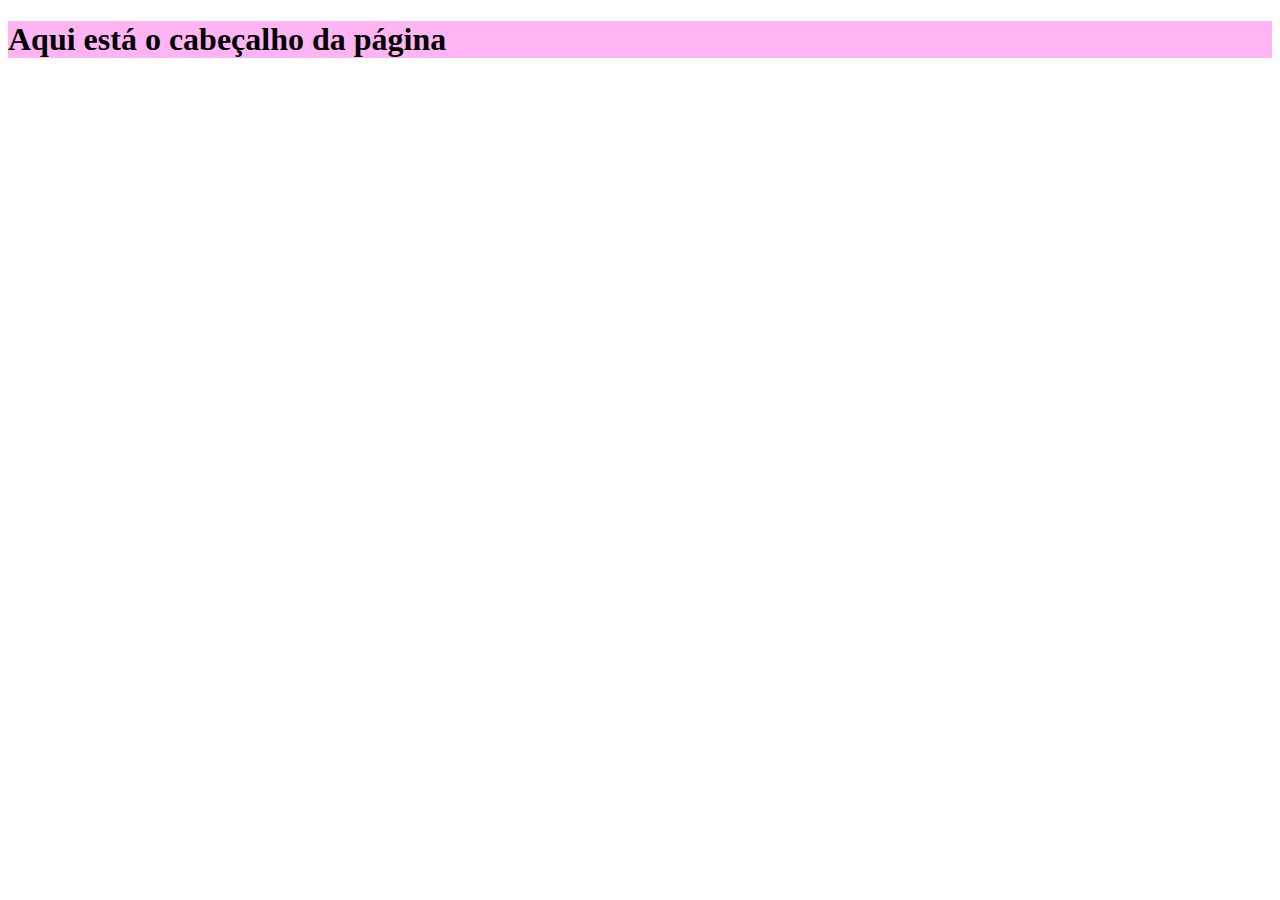
<file: Ex1Test/index.html>
<!DOCTYPE html>
<html lang="pt-br">
  <head>
    <meta charset="UTF-8" />
    <meta name="viewport" content="width=device-width, initial-scale=1.0" />
    <title>Exemplo de Especifidade</title>
    <link rel="stylesheet" href="styles.css" />
  </head>
  <body>
    <header>
      <h1
        class="titulo"
        id="destaque"
        style="background-color: rgb(255, 181, 244)"
      >
        Aqui está o cabeçalho da página
      </h1>
    </header>
  </body>
</html>
</file>
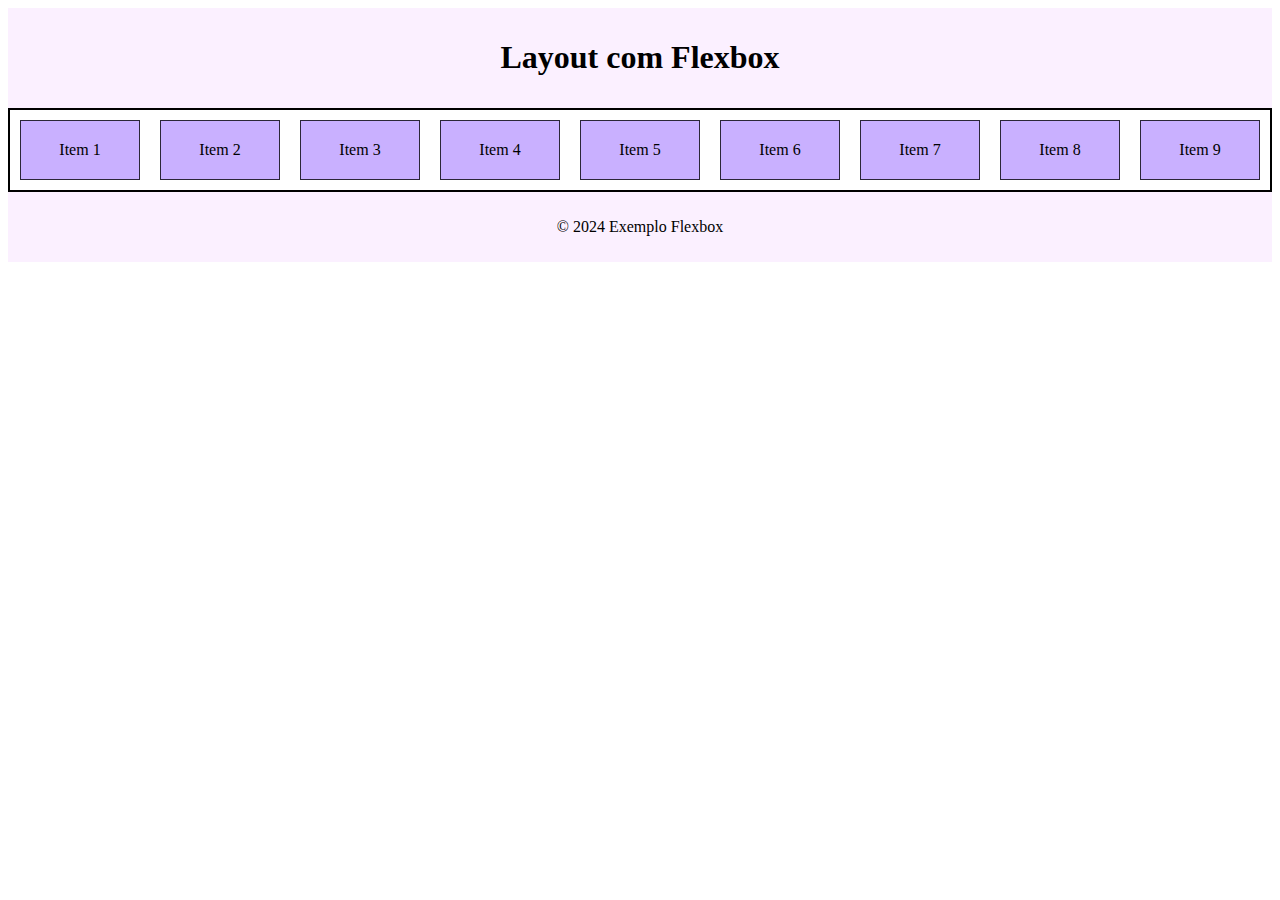
<file: FLEXBOX/index.html>
<!DOCTYPE html>
<html lang="pt-br">
<head>
    <meta charset="UTF-8">
    <meta name="viewport" content="width=device-width, initial-scale=1.0">
    <title>Exemplo Flexbox</title>
    <link rel="stylesheet" href="styles.css">
</head>
<body>
    <header><h1>Layout com Flexbox</h1></header>
    <main>
        <div class="conteiner">
            <div class="item">Item 1</div>
            <div class="item">Item 2</div>
            <div class="item">Item 3</div>
            <div class="item">Item 4</div>
            <div class="item">Item 5</div>
            <div class="item">Item 6</div>
            <div class="item">Item 7</div>
            <div class="item">Item 8</div>
            <div class="item">Item 9</div>
        </div>
    </main>
    <footer>
        <p>&copy; 2024 Exemplo Flexbox</p>
    </footer>
</body>
</html>
</file>
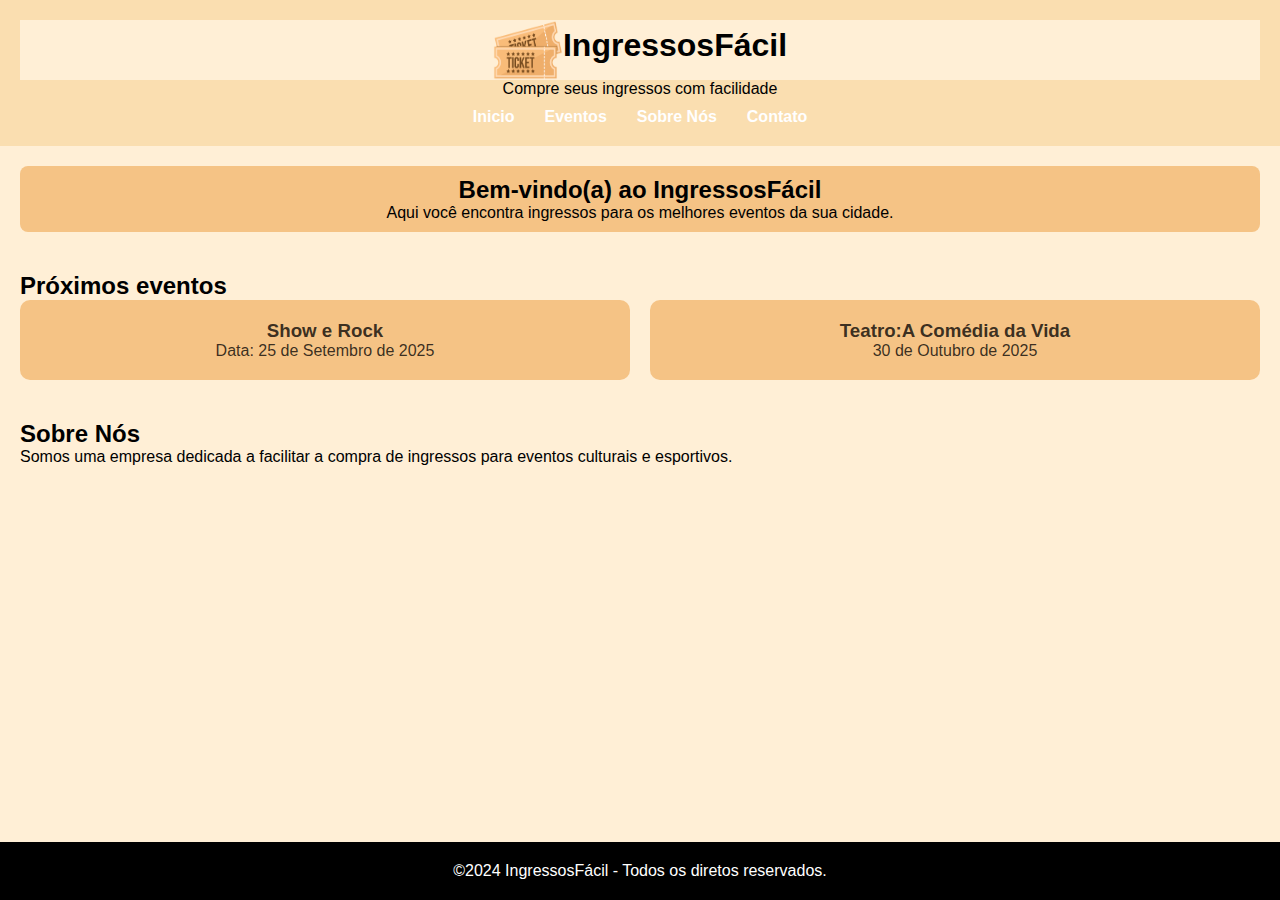
<file: IngressoEX/index.html>
<!DOCTYPE html>
<html lang="pt-br">
  <head>
    <meta charset="UTF-8" />
    <meta name="viewport" content="width=device-width, initial-scale=1.0" />
    <title>Páginas de VIO</title>
    <link rel="stylesheet" href="styles.css" />
  </head>
  <body>
    <header>
      <div class="logo">
        <img src="ticket.png" alt="Logo do site" height="60" width="70" />
        <h1>IngressosFácil</h1>
      </div>
      <p>Compre seus ingressos com facilidade</p>
      <nav>
        <ul>
          <li><a href="#home">Inicio</a></li>
          <li><a href="#eventos">Eventos</a></li>
          <li><a href="#sobre">Sobre Nós</a></li>
          <li><a href="#contato">Contato</a></li>
        </ul>
      </nav>
    </header>
    <main>
      <section id="home">
        <h2>Bem-vindo(a) ao IngressosFácil</h2>
        <p>
          Aqui você encontra ingressos para os melhores eventos da sua cidade.
        </p>
      </section>

      <section id="eventos">
        <h2>Próximos eventos</h2>
        <div class ="eventos-container">
          <div class="eventos-itens">
          <h3>Show e Rock</h3>
          <p>Data: 25 de Setembro de 2025</p>
        </div>
        <div class="eventos-itens">
          <h3>Teatro:A Comédia da Vida</h3>
          <p>30 de Outubro de 2025</p>
        </div>
      </div>
      </section>
      <section id="sobre">
        <h2>Sobre Nós</h2>
        <p>
          Somos uma empresa dedicada a facilitar a compra de ingressos para
          eventos culturais e esportivos.
        </p>
      </section>
    </main>
    <footer id="roda">
      <p>&copy;2024 IngressosFácil - Todos os diretos reservados.</p>
    </footer>
  </body>
</html>
</file>
<file: Ex1Test/styles.css>
/*Seletor universal*/
* {
    background-color: rgb(255, 255, 255);
    color: rgb(0, 0, 0);
  }
  
  /*Estilização por nome de tag*/
  h1 {
    background-color: rgb(153, 189, 255);
    color: rgb(0, 0, 0);
  }
  
  /*Estilização por classe*/
  .titulo {
    background-color: rgb(186, 169, 255);
    color: rgb(0, 0, 0);
  }
  
  /*Estilização por seletor de id*/
  #destaque {
    background-color: rgb(168, 252, 241);
    color: rgb(0, 0, 0);
  }
  
  /**/
</file>
<file: FLEXBOX/styles.css>
.conteiner{
    display: flex;
    flex-direction: row; /*Alinha os itens na horizontal*/
    flex-wrap: wrap;/*Permite quebra linha*/
    justify-content: space-between;/*Distribui os itens com espaçamento igual entre eles*/ 
    align-items: center;
    height: 100%;
    border: 2px solid #000;
}

.item{
    flex: 1;
    padding: 20px;
    margin: 10px;
    background-color: #ba9affc7;
    border: 1px solid #000000c7;
    text-align: center;
}

header, footer{
    background-color: hsl(285, 100%, 97%);
    color: rgb(0, 0, 0);
    text-align: center;
    padding: 10px;
}
</file>
<file: IngressoEX/styles.css>
* {
  margin: 0;
  padding: 0;
  box-sizing: border-box;
}

body {
  font-family: arial, sans-serif;
  background-color: rgba(255, 239, 214);
  color: black;
  /*Garante que o body ocupe toda a altura da tela*/
  min-height: 100vh;
}

header {
  background-color: rgb(250, 222, 176);
  padding: 20px;
  color: black;
  text-align: center;
}

header .logo {
  /*uso do flex para alinhar a logo e o titulo*/
  display: flex;
  /*Alinha verticalmente os intems da div em questão*/
  align-items: center;
  /*centraliza o conteudo horizontalmente*/
  justify-content: center;

  background-color: rgb(255, 239, 214);
}

header .log img {
  width: 30px;
  margin-right: 10px;
  margin-bottom: 10px;
}

header .logo h1 {
  margin-bottom: 10px;
}

nav ul {
  list-style: none;
  display: flex;
  justify-content: center;
  margin-top: 10px;
}

nav ul li {
  margin: 0 15px;
}

nav ul li a {
  color: white;
  text-decoration: none;
  font-weight: bold;
}

nav ul li a:hover {
  text-decoration: underline;
}

main {
  padding: 20px;
}

main section {
  margin-bottom: 40px;
}

#home {
  background-color: rgb(245, 195, 133);
  padding: 10px;
  border-radius: 8px;
  text-align: center;
}

#home h2 {
  color: rgb(0, 0, 0);
}

.eventos-container {
  display: flex;
  gap: 20px;
}

.eventos-itens {
  background-color: rgba(245, 195, 133);
  color: rgba(0, 0, 0, 0.776);
  text-align: center;
  padding: 20px 3px;
  width: 100%;
  border-radius: 10px;

}

footer{
  color: white;
  background-color: rgb(0, 0, 0);
  padding: 20px;
  text-align: center;
  position: fixed;
  width: 100%;
  bottom: 0;
}
</file>
